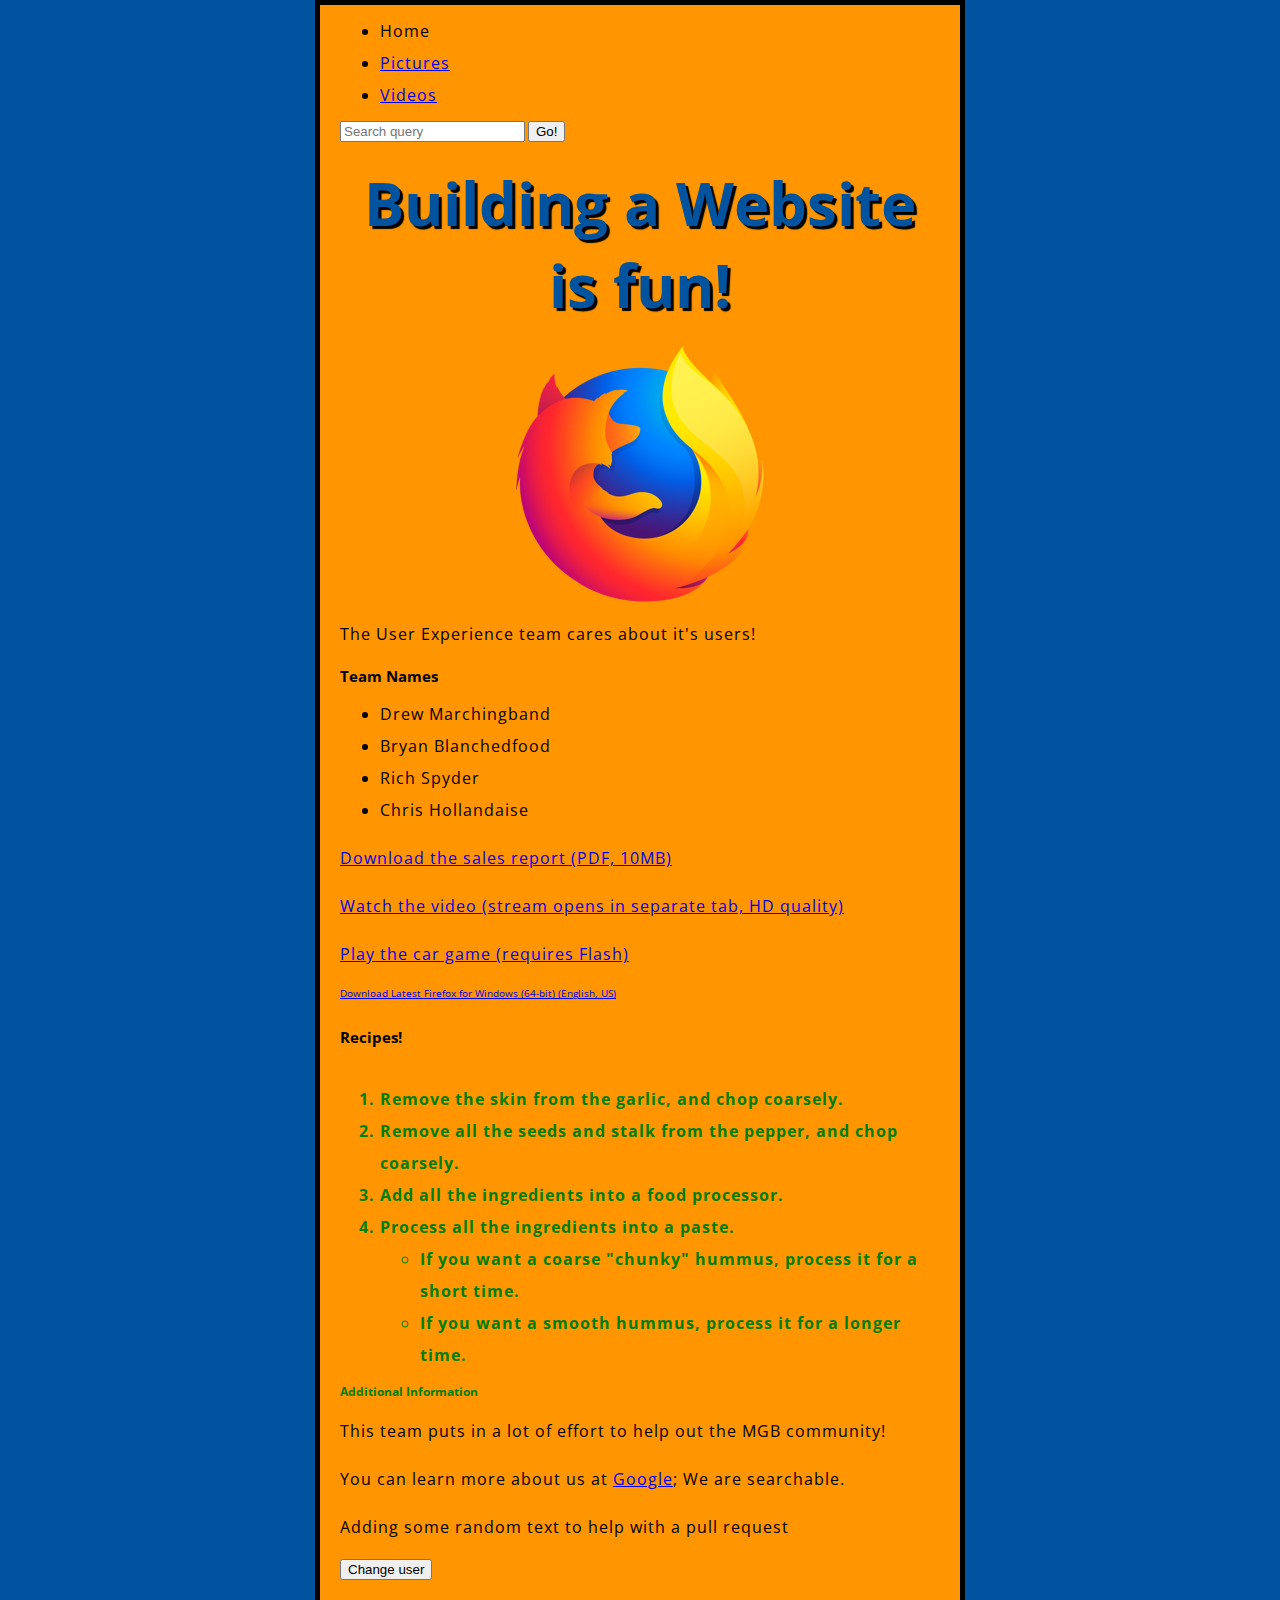
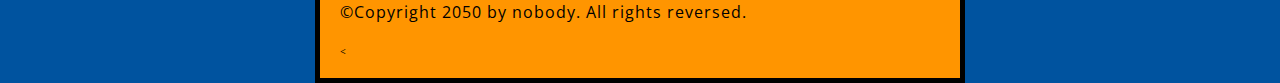
<file: index.html>
<!DOCTYPE html>
<html>
  <head>
    <meta charset="utf-8">
    <title>My test page</title>
    <link rel="stylesheet" type="text/css" href="styles/style.css">
    <link href="https://fonts.googleapis.com/css?family=Open+Sans" rel="stylesheet">
    <link rel="icon" href="images/it-user.ico" type="image/x-icon">
  </head>
  <body>

  <nav>
    <ul>
      <li>Home</li>
      <li><a href="pictures.html">Pictures</a></li>
      <li><a href="videos.html">Videos</a></li>
    </ul>

    <form>
      <input type="search" name="q" placeholder="Search query">
      <input type="submit" value="Go!">
    </form>
  </nav>

    <h1>Building a Website is fun!</h1>

<main>
    <article>
    <img src="images/firefox-icon.png" alt="The Mozilla Firefox Icon">

    <p>The User Experience team cares about it's users!</p>
    <h2>Team Names</h2>
    <ul>
      <li>Drew Marchingband</li>
      <li>Bryan Blanchedfood</li>
      <li>Rich Spyder</li>
      <li>Chris Hollandaise</li>
    </ul>

    <p><a href="https://www.example.com/large-report.pdf">
      Download the sales report (PDF, 10MB)
    </a></p>

    <p><a href="https://www.example.com/video-stream/" target="_blank">
      Watch the video (stream opens in separate tab, HD quality)
    </a></p>

    <p><a href="https://www.example.com/car-game">
      Play the car game (requires Flash)
    </a></p>

    <a href="https://download.mozilla.org/?product=firefox-latest-ssl&os=win64&lang=en-US"
       download="firefox-latest-64bit-installer.exe">
      Download Latest Firefox for Windows (64-bit) (English, US)
    </a>
  </article>
  <br>
  <article>
    <h2>Recipes!</h2>
    <br>
    <ol class="recipe">
      <li>Remove the skin from the garlic, and chop coarsely.</li>
      <li>Remove all the seeds and stalk from the pepper, and chop coarsely.</li>
      <li>Add all the ingredients into a food processor.</li>
      <li>Process all the ingredients into a paste.
        <ul>
          <li>If you want a coarse "chunky" hummus, process it for a short time.</li>
          <li>If you want a smooth hummus, process it for a longer time.</li>
        </ul>
      </li>
    </ol>

<h3>Additional Information</h3>
<p>This team puts in a lot of effort to help out the MGB community!</p>

<p>You can learn more about us at <a href="https://www.google.com" title="Google" target="_blank">Google</a>; We are searchable.</p>

<p>Adding some random text to help with a pull request</p>

  </article>
    <button>Change user</button>

</main>

<footer>
  <p>©Copyright 2050 by nobody. All rights reversed.</p>
</footer>
<
<script src="scripts/main.js"></script>

  </body>
</html>
</file>
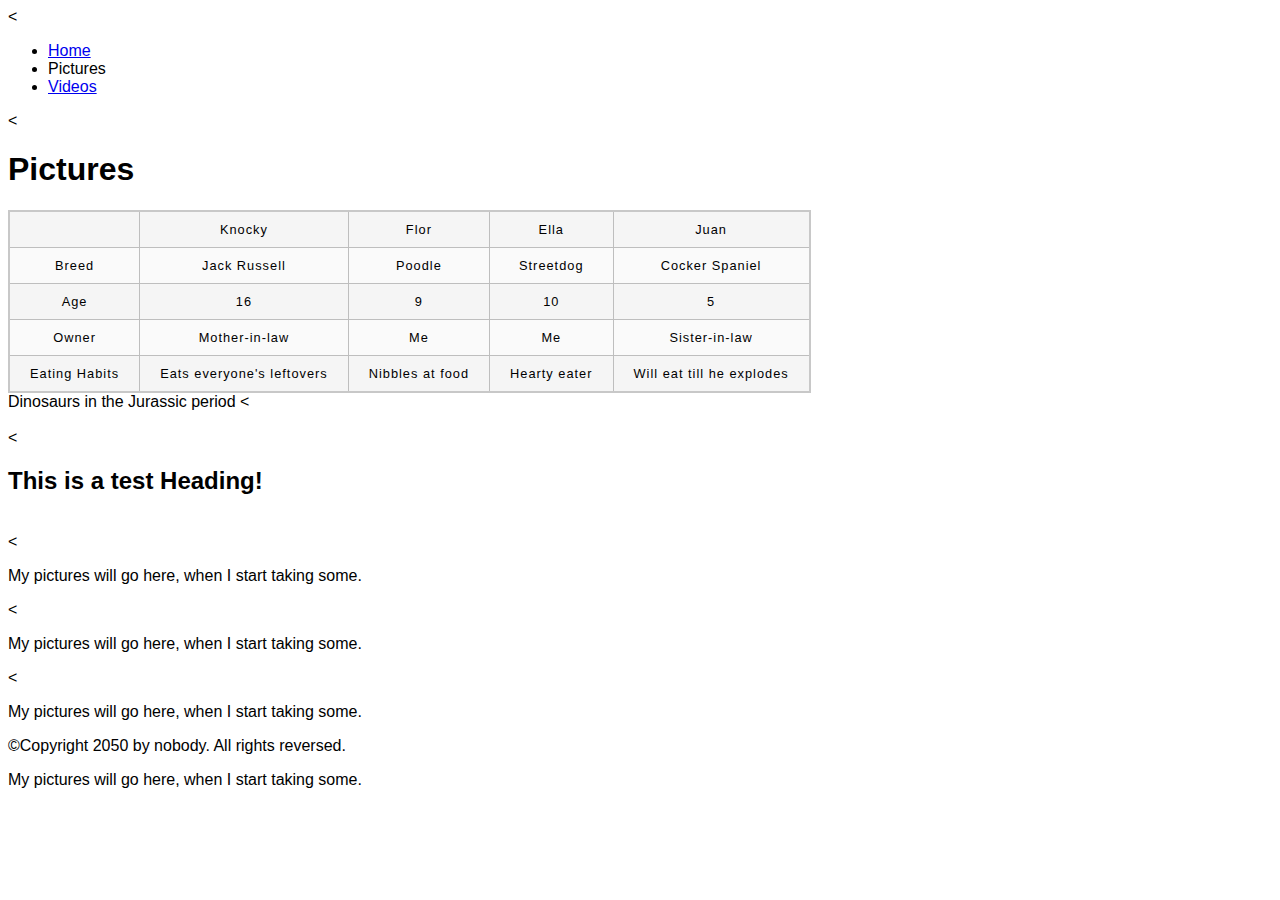
<file: pictures.html>
<!DOCTYPE html>
<html>
  <head>
    <meta charset="utf-8">
    <title>Pictures</title>
    <link href="styles/minimal-table.css" rel="stylesheet" type="text/css">
  </head>
    <body>
      <<nav>
          <ul>
            <li><a href="index.html">Home</a></li>
            <li>Pictures</li>
            <li><a href="videos.html">Videos</a></li>
          </ul>
      </nav>
      <<header>
            <h1>Pictures</h1>
      </header>
      <table>
        <tr>
          <td>&nbsp;</td>
          <td>Knocky</td>
          <td>Flor</td>
          <td>Ella</td>
          <td>Juan</td>
        </tr>
        <tr>
          <td>Breed</td>
          <td>Jack Russell</td>
          <td>Poodle</td>
          <td>Streetdog</td>
          <td>Cocker Spaniel</td>
        </tr>
        <tr>
          <td>Age</td>
          <td>16</td>
          <td>9</td>
          <td>10</td>
          <td>5</td>
        </tr>
        <tr>
          <td>Owner</td>
          <td>Mother-in-law</td>
          <td>Me</td>
          <td>Me</td>
          <td>Sister-in-law</td>
        </tr>
        <tr>
          <td>Eating Habits</td>
          <td>Eats everyone's leftovers</td>
          <td>Nibbles at food</td>
          <td>Hearty eater</td>
          <td>Will eat till he explodes</td>
        </tr>
      </table>
        <caption>Dinosaurs in the Jurassic period</caption>

      <<br>
      <br>
      <<main>
        <h2>This is a test Heading!</h2>
        <br>
          <<article class="">
                <p>My pictures will go here, when I start taking some.</p>
          </article>
          <<section>
                <p>My pictures will go here, when I start taking some.</p>
          </section>
          <<div class="">
                <p>My pictures will go here, when I start taking some.</p>
          </div>
      </main>
      <footer>
          <p>©Copyright 2050 by nobody. All rights reversed.</p>
      </footer>


    <p>My pictures will go here, when I start taking some.</p>
  </body>
</html>
</file>
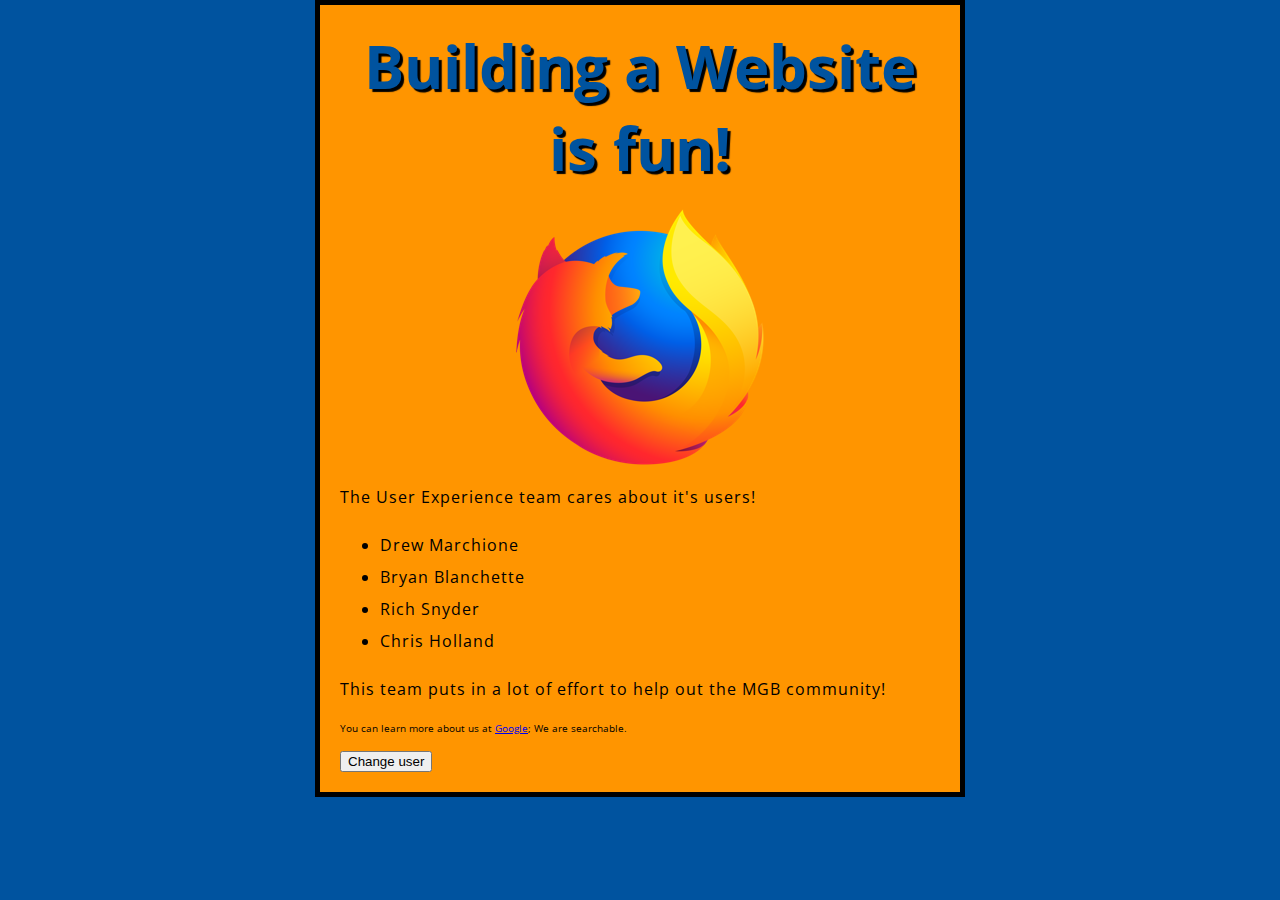
<file: Test HTML.html>
<!DOCTYPE html>
<html>
  <head>
    <meta charset="utf-8">
    <title>My test page</title>
    <link rel="stylesheet" type="text/css" href="styles/style.css">
    <link href="https://fonts.googleapis.com/css?family=Open+Sans" rel="stylesheet">
  </head>
  <body>
    <h1>Building a Website is fun!</h1>

    <img src="images/firefox-icon.png" alt="The Mozilla Firefox Icon">

    <p>The User Experience team cares about it's users!</p>

    <ul>
      <li>Drew Marchione</li>
      <li>Bryan Blanchette</li>
      <li>Rich Snyder</li>
      <li>Chris Holland</li>
    </ul>

<p>This team puts in a lot of effort to help out the MGB community!</p

<p>You can learn more about us at <a href="https://www.google.com">Google</a>; We are searchable.</p>

<button>Change user</button>

<script src="scripts/main.js"></script>

  </body>
</html>
</file>
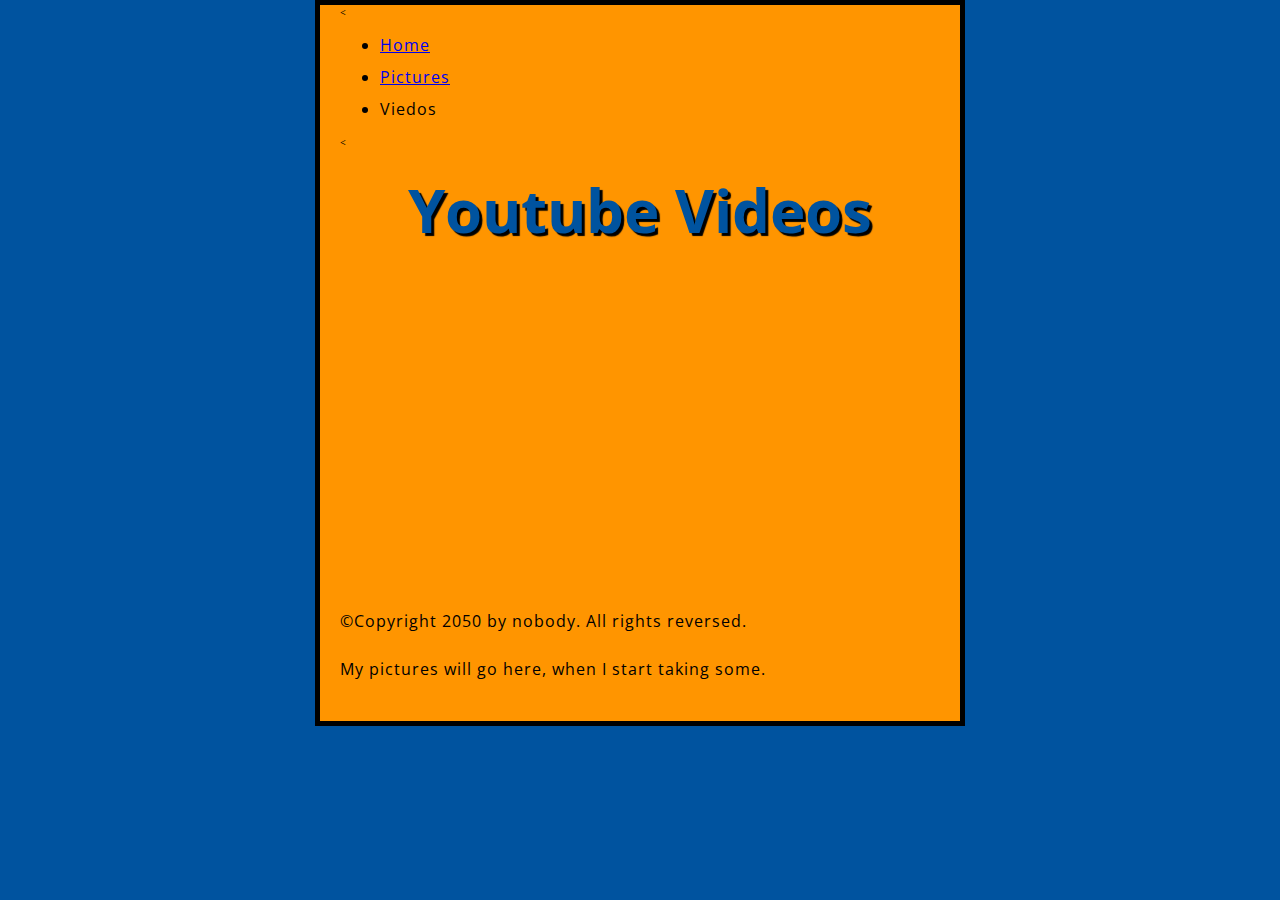
<file: videos.html>
<!DOCTYPE html>
<html>
  <head>
    <meta charset="utf-8">
    <link rel="stylesheet" type="text/css" href="styles/style.css">
    <link href="https://fonts.googleapis.com/css?family=Open+Sans" rel="stylesheet">
    <title>Pictures</title>
  </head>
    <body>
      <<nav>
          <ul>
            <li><a href="index.html">Home</a></li>
            <li><a href="pictures.html">Pictures</a></li>
            <li>Viedos</li>
          </ul>
      </nav>
      <<header>
            <h1>Youtube Videos</h1>
      </header>
      <main>
        <iframe width="560" height="315" src="https://www.youtube.com/embed/I8yBkZ1cZSw"
        title="YouTube video player" frameborder="0" allow="accelerometer; autoplay; clipboard-write; encrypted-media; gyroscope; picture-in-picture"
        allowfullscreen>
      </iframe>
      </main>
      <footer>
          <p>©Copyright 2050 by nobody. All rights reversed.</p>
      </footer>


    <p>My pictures will go here, when I start taking some.</p>
  </body>
</html>
</file>
<file: styles/style.css>
html {
  font-size: 10px; /* px means "pixels": the base font size is now 10 pixels high  */
  font-family: "Open Sans", sans-serif; /* this should be the rest of the output you got from Google fonts */
  background-color: #00539F;
}

h1 {
  font-size: 60px;
  text-align: center;
  margin: 0;
  padding: 20px 0;
  color: #00539F;
  text-shadow: 3px 3px 1px black;
}


p, li {
  font-size: 16px;
  line-height: 2;
  letter-spacing: 1px;
}

body {
  width: 600px;
  margin: 0 auto;
  background-color: #FF9500;
  padding: 0 20px 20px 20px;
  border: 5px solid black;
}

img {
  display: block;
  margin: 0 auto;
}

h3, .recipe {
  color: green;
  font-weight: bold;
}
/* Test Comment
</file>
<file: styles/minimal-table.css>
html {
  font-family: sans-serif;
}

table {
  border-collapse: collapse;
  border: 2px solid rgb(200,200,200);
  letter-spacing: 1px;
  font-size: 0.8rem;
}

td, th {
  border: 1px solid rgb(190,190,190);
  padding: 10px 20px;
}

th {
  background-color: rgb(235,235,235);
}

td {
  text-align: center;
}

tr:nth-child(even) td {
  background-color: rgb(250,250,250);
}

tr:nth-child(odd) td {
  background-color: rgb(245,245,245);
}

caption {
  padding: 10px;
}
</file>
